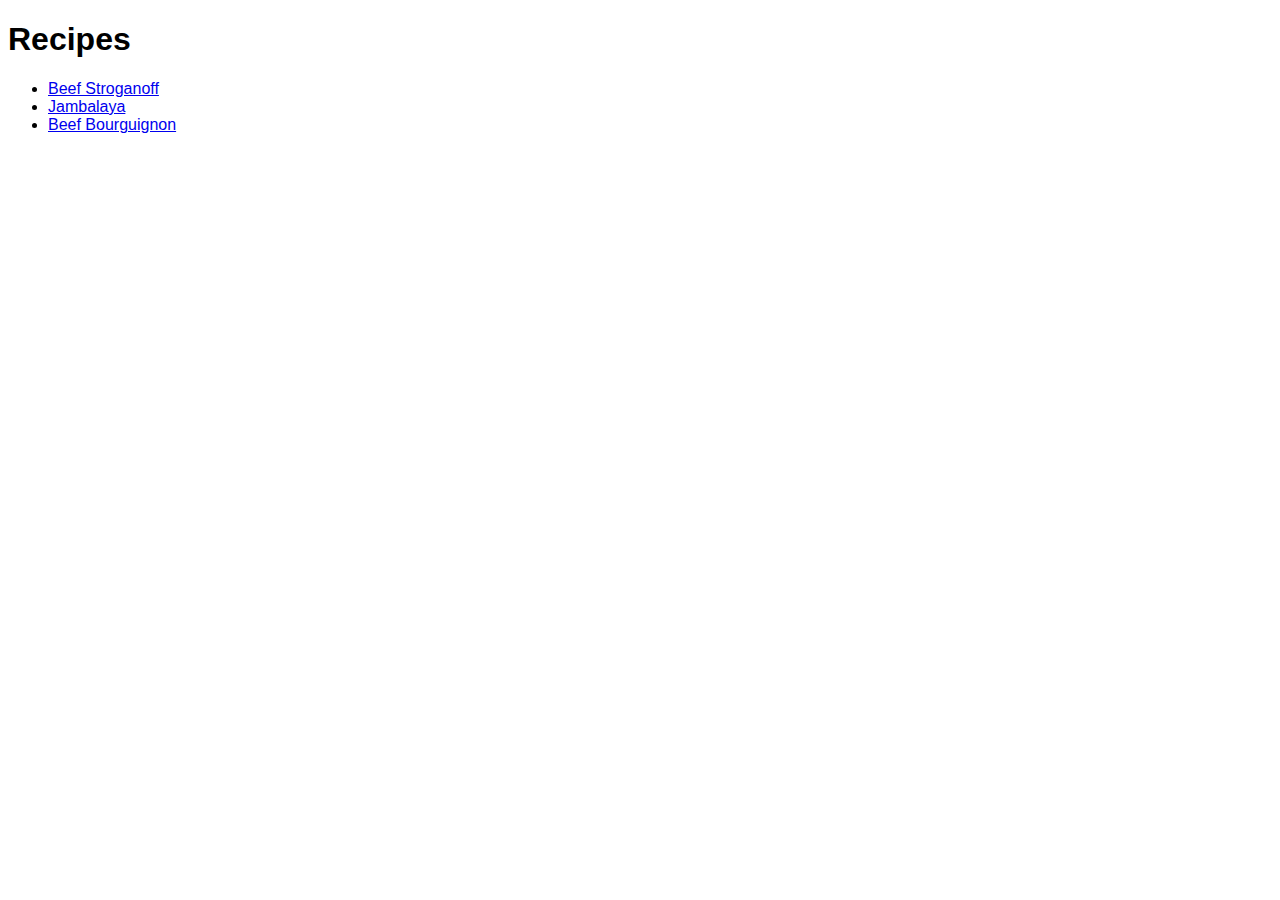
<file: index.html>
<!DOCTYPE html>
<html lang="en">
  <head>
    <meta charset="UTF-8" />
    <meta name="viewport" content="width=device-width, initial-scale=1.0" />
    <link rel="stylesheet" href="./css/style.css" />
    <title>Recipes</title>
  </head>
  <body>
    <h1>Recipes</h1>
    <ul>
      <li><a href="./recipes/beef-stroganoff.html">Beef Stroganoff</a></li>
      <li><a href="./recipes/jambelaya.html">Jambalaya</a></li>
      <li><a href="./recipes/Beef-bourguignon.html">Beef Bourguignon</a></li>
    </ul>
  </body>
</html>
</file>
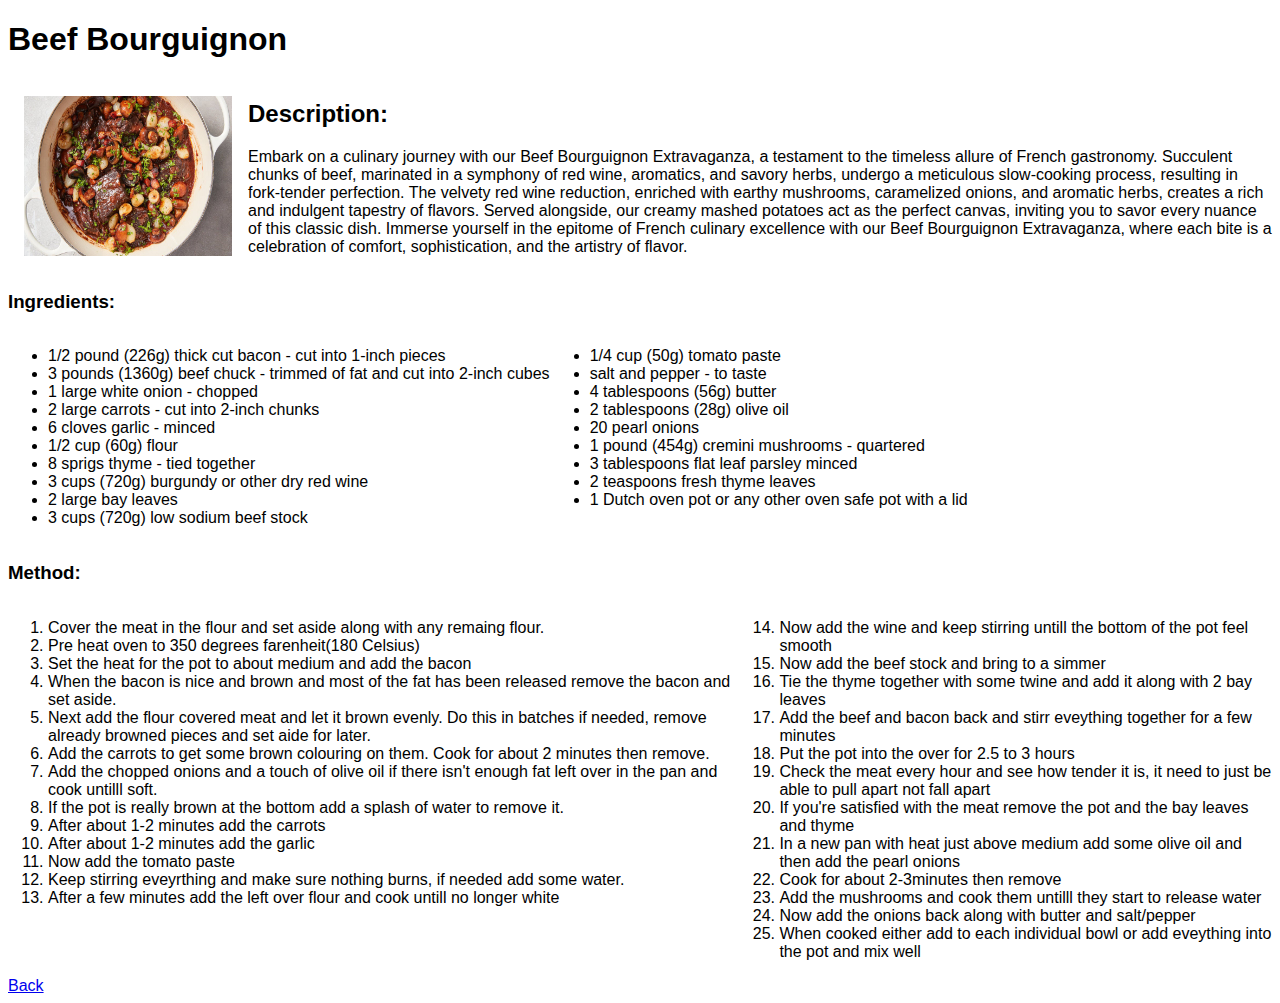
<file: recipes/Beef-bourguignon.html>
<!DOCTYPE html>
<html lang="en">
  <head>
    <meta charset="UTF-8" />
    <meta name="viewport" content="width=device-width, initial-scale=1.0" />
    <link rel="stylesheet" href="../css/style.css" />
    <title>Beef Bourguignon</title>
  </head>
  <body>
    <h1>Beef Bourguignon</h1>
    <div class="header">
      <img
        src="../images/Beef-Bourguignon.jpg"
        alt="image of beef Bourguignon"
      />
      <div class="description">
        <h2>Description:</h2>
        <p>
          Embark on a culinary journey with our Beef Bourguignon Extravaganza, a
          testament to the timeless allure of French gastronomy. Succulent
          chunks of beef, marinated in a symphony of red wine, aromatics, and
          savory herbs, undergo a meticulous slow-cooking process, resulting in
          fork-tender perfection. The velvety red wine reduction, enriched with
          earthy mushrooms, caramelized onions, and aromatic herbs, creates a
          rich and indulgent tapestry of flavors. Served alongside, our creamy
          mashed potatoes act as the perfect canvas, inviting you to savor every
          nuance of this classic dish. Immerse yourself in the epitome of French
          culinary excellence with our Beef Bourguignon Extravaganza, where each
          bite is a celebration of comfort, sophistication, and the artistry of
          flavor.
        </p>
      </div>
    </div>
    <h3>Ingredients:</h3>
    <div class="ingredients">
      <div>
        <ul>
          <li>1/2 pound (226g) thick cut bacon - cut into 1-inch pieces</li>
          <li>
            3 pounds (1360g) beef chuck - trimmed of fat and cut into 2-inch
            cubes
          </li>
          <li>1 large white onion - chopped</li>
          <li>2 large carrots - cut into 2-inch chunks</li>
          <li>6 cloves garlic - minced</li>
          <li>1/2 cup (60g) flour</li>
          <li>8 sprigs thyme - tied together</li>
          <li>3 cups (720g) burgundy or other dry red wine</li>
          <li>2 large bay leaves</li>
          <li>3 cups (720g) low sodium beef stock</li>
        </ul>
      </div>
      <div>
        <ul>
          <li>1/4 cup (50g) tomato paste</li>
          <li>salt and pepper - to taste</li>
          <li>4 tablespoons (56g) butter</li>
          <li>2 tablespoons (28g) olive oil</li>
          <li>20 pearl onions</li>
          <li>1 pound (454g) cremini mushrooms - quartered</li>
          <li>3 tablespoons flat leaf parsley minced</li>
          <li>2 teaspoons fresh thyme leaves</li>
          <li>1 Dutch oven pot or any other oven safe pot with a lid</li>
        </ul>
      </div>
    </div>
    <h3>Method:</h3>
    <div class="method">
      <div class="left">
        <ol>
          <li>
            Cover the meat in the flour and set aside along with any remaing
            flour.
          </li>
          <li>Pre heat oven to 350 degrees farenheit(180 Celsius)</li>
          <li>Set the heat for the pot to about medium and add the bacon</li>
          <li>
            When the bacon is nice and brown and most of the fat has been
            released remove the bacon and set aside.
          </li>
          <li>
            Next add the flour covered meat and let it brown evenly. Do this in
            batches if needed, remove already browned pieces and set aide for
            later.
          </li>
          <li>
            Add the carrots to get some brown colouring on them. Cook for about
            2 minutes then remove.
          </li>
          <li>
            Add the chopped onions and a touch of olive oil if there isn't
            enough fat left over in the pan and cook untilll soft.
          </li>
          <li>
            If the pot is really brown at the bottom add a splash of water to
            remove it.
          </li>
          <li>After about 1-2 minutes add the carrots</li>
          <li>After about 1-2 minutes add the garlic</li>
          <li>Now add the tomato paste</li>
          <li>
            Keep stirring eveyrthing and make sure nothing burns, if needed add
            some water.
          </li>
          <li>
            After a few minutes add the left over flour and cook untill no
            longer white
          </li>
        </ol>
      </div>
      <div class="right">
        <ol start="14">
          <li>
            Now add the wine and keep stirring untill the bottom of the pot feel
            smooth
          </li>
          <li>Now add the beef stock and bring to a simmer</li>
          <li>
            Tie the thyme together with some twine and add it along with 2 bay
            leaves
          </li>
          <li>
            Add the beef and bacon back and stirr eveything together for a few
            minutes
          </li>
          <li>Put the pot into the over for 2.5 to 3 hours</li>
          <li>
            Check the meat every hour and see how tender it is, it need to just
            be able to pull apart not fall apart
          </li>
          <li>
            If you're satisfied with the meat remove the pot and the bay leaves
            and thyme
          </li>
          <li>
            In a new pan with heat just above medium add some olive oil and then
            add the pearl onions
          </li>
          <li>Cook for about 2-3minutes then remove</li>
          <li>
            Add the mushrooms and cook them untilll they start to release water
          </li>
          <li>Now add the onions back along with butter and salt/pepper</li>
          <li>
            When cooked either add to each individual bowl or add eveything into
            the pot and mix well
          </li>
        </ol>
      </div>
    </div>
    <a href="../index.html">Back</a>
  </body>
</html>
</file>
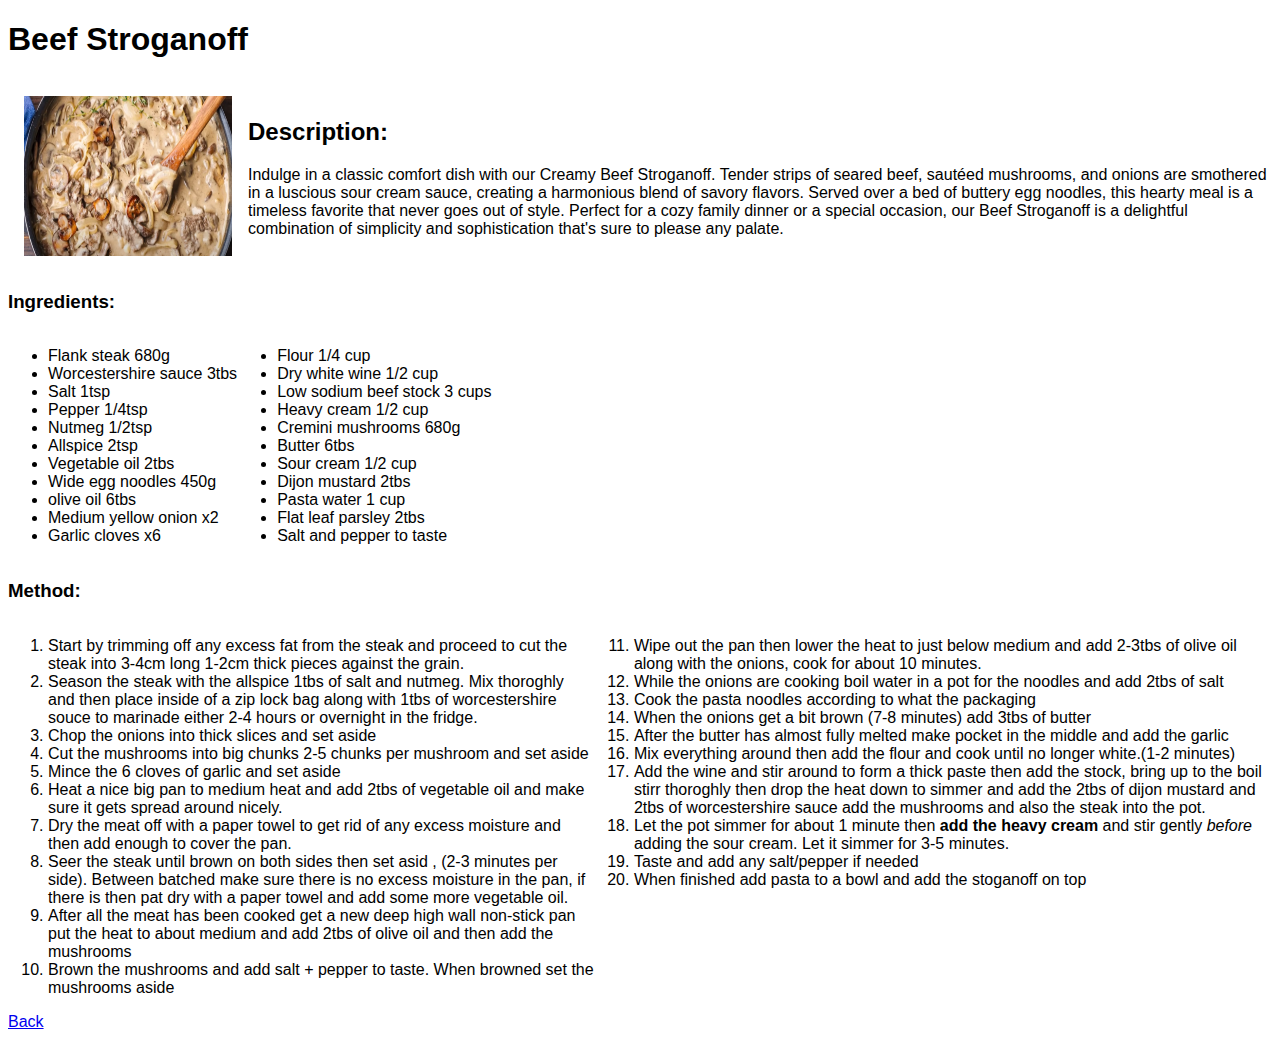
<file: recipes/beef-stroganoff.html>
<!DOCTYPE html>
<html lang="en">
  <head>
    <meta charset="UTF-8" />
    <meta name="viewport" content="width=device-width, initial-scale=1.0" />
    <link rel="stylesheet" href="../css/style.css" />
    <title>Beef Stroganoff</title>
  </head>
  <body>
    <h1>Beef Stroganoff</h1>
    <div class="header">
      <img src="../images/beef-stroganoff.jpg" alt="Beef stroganoff image" />
      <div class="description">
        <h2>Description:</h2>
        <p>
          Indulge in a classic comfort dish with our Creamy Beef Stroganoff.
          Tender strips of seared beef, sautéed mushrooms, and onions are
          smothered in a luscious sour cream sauce, creating a harmonious blend
          of savory flavors. Served over a bed of buttery egg noodles, this
          hearty meal is a timeless favorite that never goes out of style.
          Perfect for a cozy family dinner or a special occasion, our Beef
          Stroganoff is a delightful combination of simplicity and
          sophistication that's sure to please any palate.
        </p>
      </div>
    </div>
    <h3>Ingredients:</h3>
    <div class="ingredients">
      <div>
        <ul>
          <li>Flank steak 680g</li>
          <li>Worcestershire sauce 3tbs</li>
          <li>Salt 1tsp</li>
          <li>Pepper 1/4tsp</li>
          <li>Nutmeg 1/2tsp</li>
          <li>Allspice 2tsp</li>
          <li>Vegetable oil 2tbs</li>
          <li>Wide egg noodles 450g</li>
          <li>olive oil 6tbs</li>
          <li>Medium yellow onion x2</li>
          <li>Garlic cloves x6</li>
        </ul>
      </div>
      <div>
        <ul>
          <li>Flour 1/4 cup</li>
          <li>Dry white wine 1/2 cup</li>
          <li>Low sodium beef stock 3 cups</li>
          <li>Heavy cream 1/2 cup</li>
          <li>Cremini mushrooms 680g</li>
          <li>Butter 6tbs</li>
          <li>Sour cream 1/2 cup</li>
          <li>Dijon mustard 2tbs</li>
          <li>Pasta water 1 cup</li>
          <li>Flat leaf parsley 2tbs</li>
          <li>Salt and pepper to taste</li>
        </ul>
      </div>
    </div>
    <h3>Method:</h3>
    <div class="method">
      <div class="left">
        <ol>
          <li>
            Start by trimming off any excess fat from the steak and proceed to
            cut the steak into 3-4cm long 1-2cm thick pieces against the grain.
          </li>
          <li>
            Season the steak with the allspice 1tbs of salt and nutmeg. Mix
            thoroghly and then place inside of a zip lock bag along with 1tbs of
            worcestershire souce to marinade either 2-4 hours or overnight in
            the fridge.
          </li>
          <li>Chop the onions into thick slices and set aside</li>
          <li>
            Cut the mushrooms into big chunks 2-5 chunks per mushroom and set
            aside
          </li>
          <li>Mince the 6 cloves of garlic and set aside</li>
          <li>
            Heat a nice big pan to medium heat and add 2tbs of vegetable oil and
            make sure it gets spread around nicely.
          </li>
          <li>
            Dry the meat off with a paper towel to get rid of any excess
            moisture and then add enough to cover the pan.
          </li>
          <li>
            Seer the steak until brown on both sides then set asid , (2-3
            minutes per side). Between batched make sure there is no excess
            moisture in the pan, if there is then pat dry with a paper towel and
            add some more vegetable oil.
          </li>
          <li>
            After all the meat has been cooked get a new deep high wall
            non-stick pan put the heat to about medium and add 2tbs of olive oil
            and then add the mushrooms
          </li>
          <li>
            Brown the mushrooms and add salt + pepper to taste. When browned set
            the mushrooms aside
          </li>
        </ol>
      </div>
      <div class="right">
        <ol start="11">
          <li>
            Wipe out the pan then lower the heat to just below medium and add
            2-3tbs of olive oil along with the onions, cook for about 10
            minutes.
          </li>
          <li>
            While the onions are cooking boil water in a pot for the noodles and
            add 2tbs of salt
          </li>
          <li>Cook the pasta noodles according to what the packaging</li>
          <li>
            When the onions get a bit brown (7-8 minutes) add 3tbs of butter
          </li>
          <li>
            After the butter has almost fully melted make pocket in the middle
            and add the garlic
          </li>
          <li>
            Mix everything around then add the flour and cook until no longer
            white.(1-2 minutes)
          </li>
          <li>
            Add the wine and stir around to form a thick paste then add the
            stock, bring up to the boil stirr thoroghly then drop the heat down
            to simmer and add the 2tbs of dijon mustard and 2tbs of
            worcestershire sauce add the mushrooms and also the steak into the
            pot.
          </li>
          <li>
            Let the pot simmer for about 1 minute then
            <strong>add the heavy cream</strong> and stir gently
            <em>before</em> adding the sour cream. Let it simmer for 3-5
            minutes.
          </li>
          <li>Taste and add any salt/pepper if needed</li>
          <li>
            When finished add pasta to a bowl and add the stoganoff on top
          </li>
        </ol>
      </div>
    </div>
    <a href="../index.html">Back</a>
  </body>
</html>
</file>
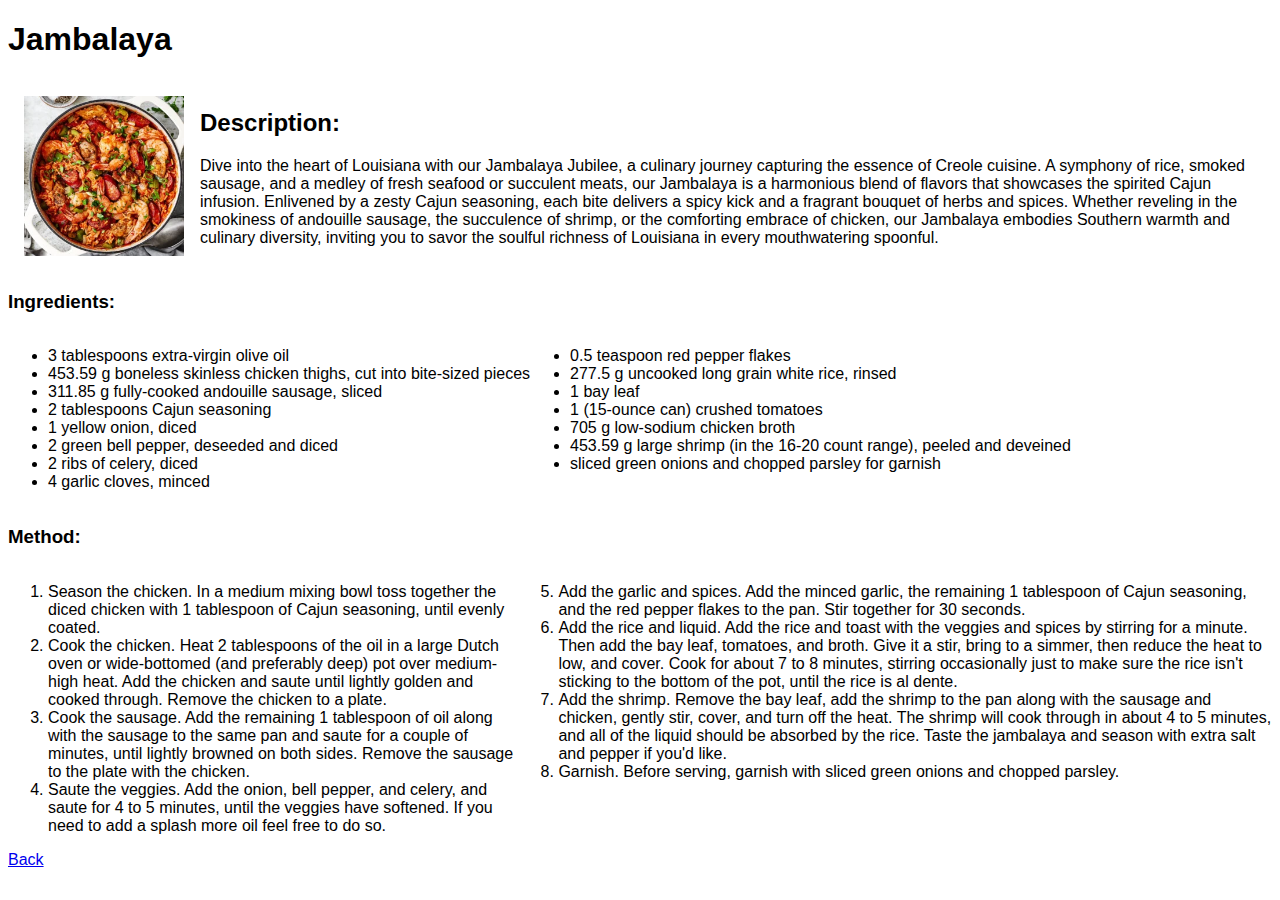
<file: recipes/jambelaya.html>
<!DOCTYPE html>
<html lang="en">
  <head>
    <meta charset="UTF-8" />
    <meta name="viewport" content="width=device-width, initial-scale=1.0" />
    <link rel="stylesheet" href="../css/style.css" />
    <title>Jambalaya</title>
  </head>
  <body>
    <h1>Jambalaya</h1>
    <div class="header">
      <img src="../images/Jambalaya.webp" alt="image of Jambalaya" />
      <div class="description">
        <h2>Description:</h2>
        <p>
          Dive into the heart of Louisiana with our Jambalaya Jubilee, a
          culinary journey capturing the essence of Creole cuisine. A symphony
          of rice, smoked sausage, and a medley of fresh seafood or succulent
          meats, our Jambalaya is a harmonious blend of flavors that showcases
          the spirited Cajun infusion. Enlivened by a zesty Cajun seasoning,
          each bite delivers a spicy kick and a fragrant bouquet of herbs and
          spices. Whether reveling in the smokiness of andouille sausage, the
          succulence of shrimp, or the comforting embrace of chicken, our
          Jambalaya embodies Southern warmth and culinary diversity, inviting
          you to savor the soulful richness of Louisiana in every mouthwatering
          spoonful.
        </p>
      </div>
    </div>
    <h3>Ingredients:</h3>
    <div class="ingredients">
      <div>
        <ul>
          <li>3 tablespoons extra-virgin olive oil</li>
          <li>
            453.59 g boneless skinless chicken thighs, cut into bite-sized
            pieces
          </li>
          <li>311.85 g fully-cooked andouille sausage, sliced</li>
          <li>2 tablespoons Cajun seasoning</li>
          <li>1 yellow onion, diced</li>
          <li>2 green bell pepper, deseeded and diced</li>
          <li>2 ribs of celery, diced</li>
          <li>4 garlic cloves, minced</li>
        </ul>
      </div>
      <div>
        <ul>
          <li>0.5 teaspoon red pepper flakes</li>
          <li>277.5 g uncooked long grain white rice, rinsed</li>
          <li>1 bay leaf</li>
          <li>1 (15-ounce can) crushed tomatoes</li>
          <li>705 g low-sodium chicken broth</li>
          <li>
            453.59 g large shrimp (in the 16-20 count range), peeled and
            deveined
          </li>
          <li>sliced green onions and chopped parsley for garnish</li>
        </ul>
      </div>
    </div>
    <h3>Method:</h3>
    <div class="method">
      <div class="left">
        <ol>
          <li>
            Season the chicken. In a medium mixing bowl toss together the diced
            chicken with 1 tablespoon of Cajun seasoning, until evenly coated.
          </li>
          <li>
            Cook the chicken. Heat 2 tablespoons of the oil in a large Dutch
            oven or wide-bottomed (and preferably deep) pot over medium-high
            heat. Add the chicken and saute until lightly golden and cooked
            through. Remove the chicken to a plate.
          </li>
          <li>
            Cook the sausage. Add the remaining 1 tablespoon of oil along with
            the sausage to the same pan and saute for a couple of minutes, until
            lightly browned on both sides. Remove the sausage to the plate with
            the chicken.
          </li>
          <li>
            Saute the veggies. Add the onion, bell pepper, and celery, and saute
            for 4 to 5 minutes, until the veggies have softened. If you need to
            add a splash more oil feel free to do so.
          </li>
        </ol>
      </div>
      <div class="right">
        <ol start="5">
          <li>
            Add the garlic and spices. Add the minced garlic, the remaining 1
            tablespoon of Cajun seasoning, and the red pepper flakes to the pan.
            Stir together for 30 seconds.
          </li>
          <li>
            Add the rice and liquid. Add the rice and toast with the veggies and
            spices by stirring for a minute. Then add the bay leaf, tomatoes,
            and broth. Give it a stir, bring to a simmer, then reduce the heat
            to low, and cover. Cook for about 7 to 8 minutes, stirring
            occasionally just to make sure the rice isn't sticking to the bottom
            of the pot, until the rice is al dente.
          </li>
          <li>
            Add the shrimp. Remove the bay leaf, add the shrimp to the pan along
            with the sausage and chicken, gently stir, cover, and turn off the
            heat. The shrimp will cook through in about 4 to 5 minutes, and all
            of the liquid should be absorbed by the rice. Taste the jambalaya
            and season with extra salt and pepper if you'd like.
          </li>
          <li>
            Garnish. Before serving, garnish with sliced green onions and
            chopped parsley.
          </li>
        </ol>
      </div>
    </div>
    <a href="../index.html">Back</a>
  </body>
</html>
</file>
<file: css/style.css>
* {
  box-sizing: border-box;
  font-family: Arial, Helvetica, sans-serif;
}

.header {
  display: flex;
}

img {
  width: 13rem;
  height: 10rem;
  margin: 1rem;
}

.description {
  align-self: center;
}

.method {
  display: flex;
}

.ingredients {
  display: flex;
}
</file>
